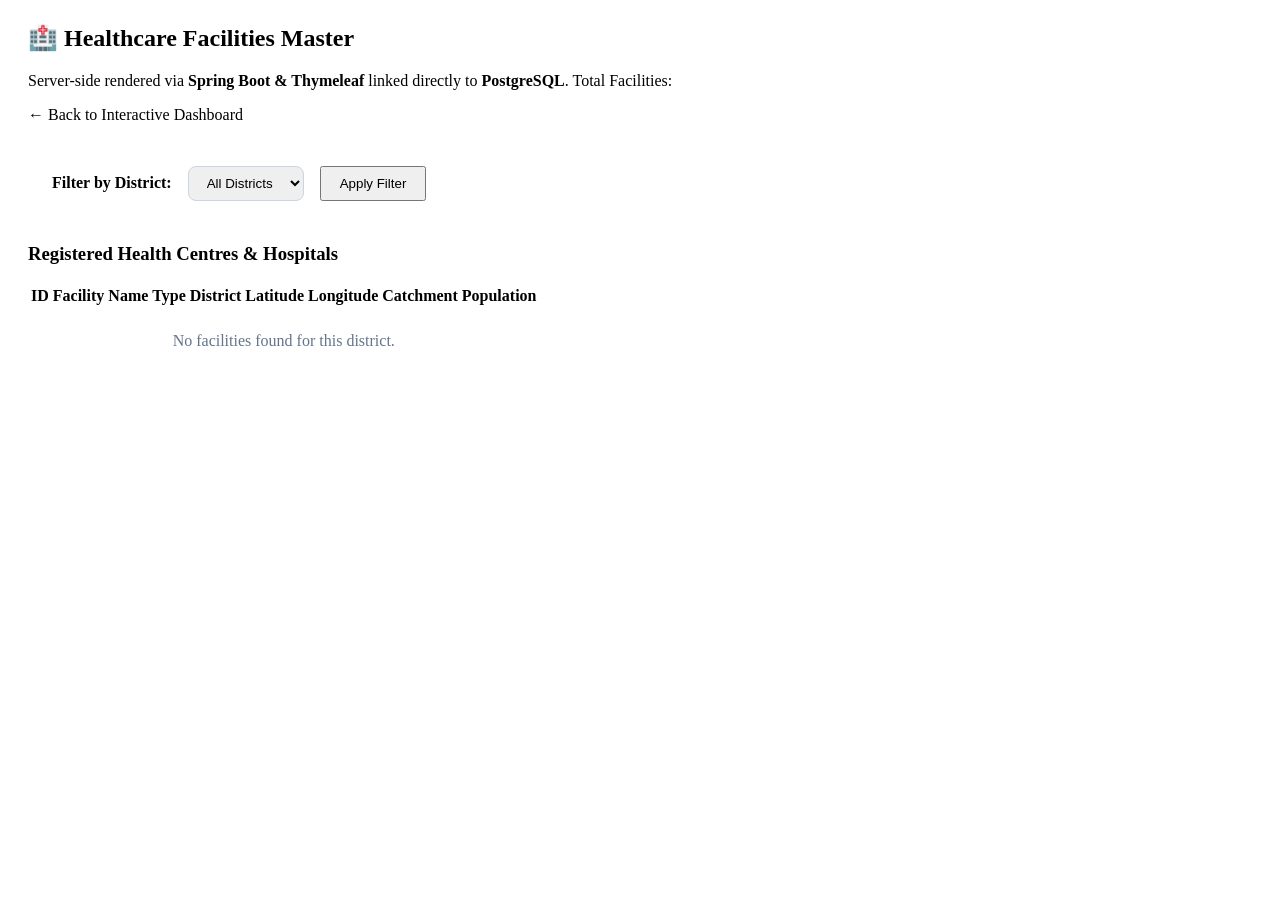
<file: inventory-service/target/classes/templates/facilities.html>
<!DOCTYPE html>
<html lang="en" xmlns:th="http://www.thymeleaf.org">
<head>
    <meta charset="UTF-8">
    <meta name="viewport" content="width=device-width, initial-scale=1">
    <title th:text="${title}">MediChain - Facilities Master</title>
    <link rel="preconnect" href="https://fonts.googleapis.com">
    <link rel="preconnect" href="https://fonts.gstatic.com" crossorigin>
    <link href="https://fonts.googleapis.com/css2?family=Inter:wght@400;500;600;700&display=swap" rel="stylesheet">
    <link rel="stylesheet" th:href="@{/style.css}">
</head>
<body>

<!-- Thymeleaf Header Fragment -->
<header th:replace="~{fragments/header :: header}"></header>

<!-- Thymeleaf Navigation Fragment -->
<nav th:replace="~{fragments/nav :: nav}"></nav>

<main class="app-main" style="max-width: 1300px; margin: 24px auto; padding: 0 20px;">
    
    <div class="section-header" style="margin-bottom: 24px;">
        <div>
            <h2 class="section-title">🏥 Healthcare Facilities Master</h2>
            <p class="muted">
                Server-side rendered via <strong>Spring Boot &amp; Thymeleaf</strong> linked directly to <strong>PostgreSQL</strong>. 
                Total Facilities: <strong th:text="${totalFacilities}"></strong>
            </p>
        </div>
        <div class="quick-actions">
            <a th:href="@{/}" class="btn btn-secondary">&larr; Back to Interactive Dashboard</a>
        </div>
    </div>

    <!-- District Filter Card -->
    <div class="panel" style="margin-bottom: 24px; padding: 18px 24px;">
        <form method="get" th:action="@{/facilities}" style="display: flex; gap: 16px; align-items: center; flex-wrap: wrap;">
            <label for="districtSelect" style="font-weight: 600;">Filter by District:</label>
            <select id="districtSelect" name="district" class="input" style="padding: 8px 14px; border-radius: 8px; border: 1px solid #cbd5e1;">
                <option value="All" th:selected="${selectedDistrict == 'All'}">All Districts</option>
                <option th:each="d : ${districts}"
                        th:value="${d}"
                        th:text="${d}"
                        th:selected="${d == selectedDistrict}"></option>
            </select>
            <button type="submit" class="btn btn-primary" style="padding: 8px 18px;">Apply Filter</button>
        </form>
    </div>

    <!-- Facilities Table Panel -->
    <div class="panel">
        <div class="panel-header">
            <h3 class="panel-title">Registered Health Centres &amp; Hospitals</h3>
            <span class="badge badge-info" th:text="${selectedDistrict} + ' Region'"></span>
        </div>
        <div class="table-container">
            <table class="data-table">
                <thead>
                    <tr>
                        <th>ID</th>
                        <th>Facility Name</th>
                        <th>Type</th>
                        <th>District</th>
                        <th>Latitude</th>
                        <th>Longitude</th>
                        <th>Catchment Population</th>
                    </tr>
                </thead>
                <tbody>
                    <tr th:if="${#lists.isEmpty(facilities)}">
                        <td colspan="7" style="text-align: center; padding: 24px; color: #64748b;">
                            No facilities found for this district.
                        </td>
                    </tr>
                    <tr th:each="f : ${facilities}">
                        <td th:text="${f.id}" style="font-weight: 600; color: #64748b;"></td>
                        <td>
                            <strong th:text="${f.name}"></strong>
                            <div th:if="${f.code != null}" style="font-size: 11px; color: #94a3b8;" th:text="'Code: ' + ${f.code}"></div>
                        </td>
                        <td>
                            <span class="badge" 
                                  th:classappend="${f.type == 'HOSPITAL' ? 'badge-primary' : (f.type == 'CHC' ? 'badge-warning' : 'badge-neutral')}"
                                  th:text="${f.type != null ? f.type : 'PHC'}"></span>
                        </td>
                        <td th:text="${f.district}"></td>
                        <td th:text="${f.latitude}"></td>
                        <td th:text="${f.longitude}"></td>
                        <td th:text="${#numbers.formatInteger(f.population, 1, 'COMMA')} + ' citizens'"></td>
                    </tr>
                </tbody>
            </table>
        </div>
    </div>

</main>

<!-- Thymeleaf Footer Fragment -->
<footer th:replace="~{fragments/footer :: footer}"></footer>

</body>
</html>
</file>
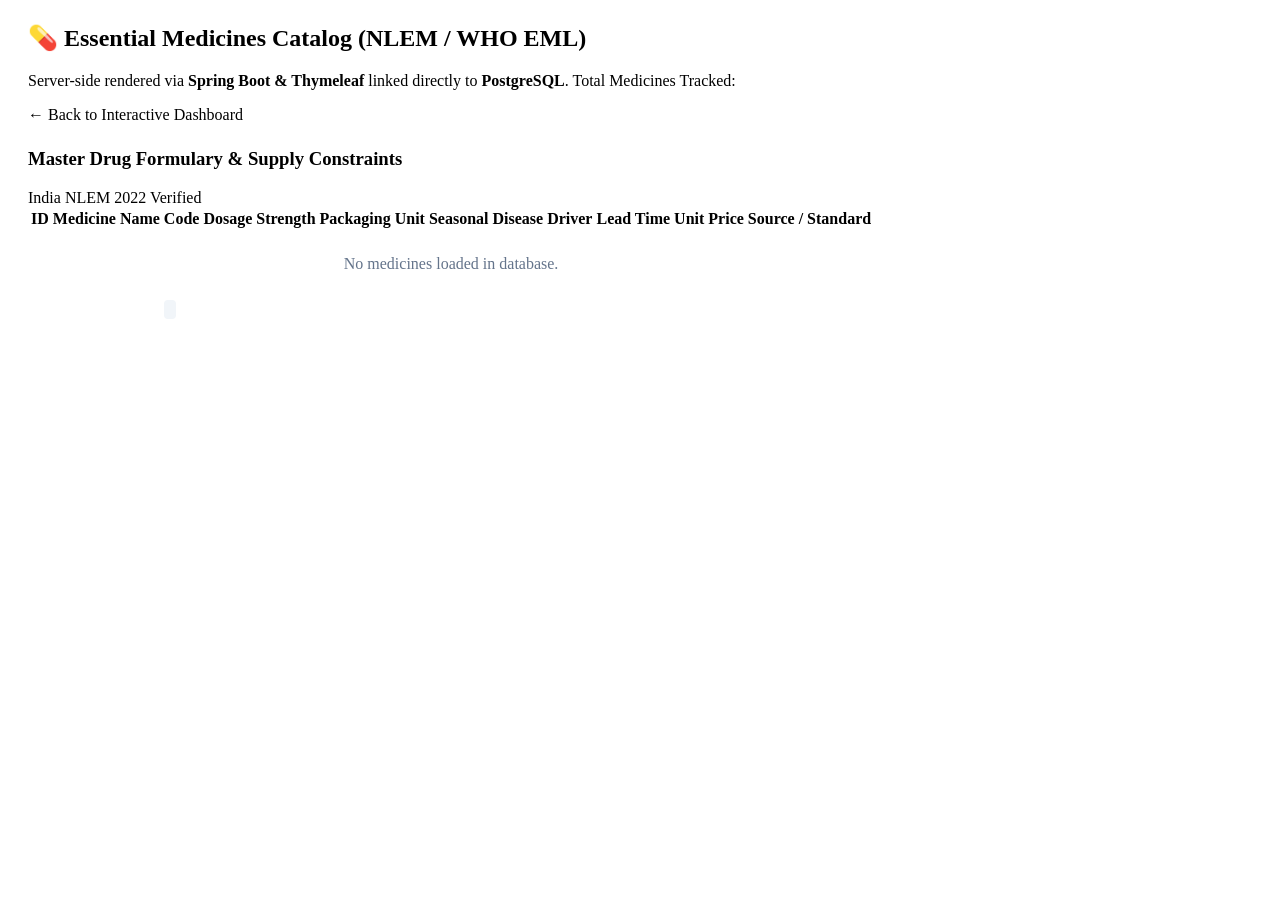
<file: inventory-service/target/classes/templates/medicines.html>
<!DOCTYPE html>
<html lang="en" xmlns:th="http://www.thymeleaf.org">
<head>
    <meta charset="UTF-8">
    <meta name="viewport" content="width=device-width, initial-scale=1">
    <title th:text="${title}">MediChain - Essential Medicines Catalog</title>
    <link rel="preconnect" href="https://fonts.googleapis.com">
    <link rel="preconnect" href="https://fonts.gstatic.com" crossorigin>
    <link href="https://fonts.googleapis.com/css2?family=Inter:wght@400;500;600;700&display=swap" rel="stylesheet">
    <link rel="stylesheet" th:href="@{/style.css}">
</head>
<body>

<!-- Thymeleaf Header Fragment -->
<header th:replace="~{fragments/header :: header}"></header>

<!-- Thymeleaf Navigation Fragment -->
<nav th:replace="~{fragments/nav :: nav}"></nav>

<main class="app-main" style="max-width: 1300px; margin: 24px auto; padding: 0 20px;">
    
    <div class="section-header" style="margin-bottom: 24px;">
        <div>
            <h2 class="section-title">💊 Essential Medicines Catalog (NLEM / WHO EML)</h2>
            <p class="muted">
                Server-side rendered via <strong>Spring Boot &amp; Thymeleaf</strong> linked directly to <strong>PostgreSQL</strong>. 
                Total Medicines Tracked: <strong th:text="${totalMedicines}"></strong>
            </p>
        </div>
        <div class="quick-actions">
            <a th:href="@{/}" class="btn btn-secondary">&larr; Back to Interactive Dashboard</a>
        </div>
    </div>

    <!-- Medicines Table Panel -->
    <div class="panel">
        <div class="panel-header">
            <h3 class="panel-title">Master Drug Formulary &amp; Supply Constraints</h3>
            <span class="badge badge-success">India NLEM 2022 Verified</span>
        </div>
        <div class="table-container">
            <table class="data-table">
                <thead>
                    <tr>
                        <th>ID</th>
                        <th>Medicine Name</th>
                        <th>Code</th>
                        <th>Dosage Strength</th>
                        <th>Packaging Unit</th>
                        <th>Seasonal Disease Driver</th>
                        <th>Lead Time</th>
                        <th>Unit Price</th>
                        <th>Source / Standard</th>
                    </tr>
                </thead>
                <tbody>
                    <tr th:if="${#lists.isEmpty(medicines)}">
                        <td colspan="9" style="text-align: center; padding: 24px; color: #64748b;">
                            No medicines loaded in database.
                        </td>
                    </tr>
                    <tr th:each="m : ${medicines}">
                        <td th:text="${m.id}" style="font-weight: 600; color: #64748b;"></td>
                        <td>
                            <strong th:text="${m.name}"></strong>
                        </td>
                        <td>
                            <code th:text="${m.code != null ? m.code : '-'}" style="background: #f1f5f9; padding: 2px 6px; border-radius: 4px; font-weight: 600;"></code>
                        </td>
                        <td th:text="${m.strength}"></td>
                        <td th:text="${m.unit}"></td>
                        <td>
                            <span class="badge" 
                                  th:classappend="${m.diseaseTag == 'FEVER' ? 'badge-danger' : (m.diseaseTag == 'DIARRHOEA' ? 'badge-warning' : (m.diseaseTag == 'ARI' ? 'badge-primary' : 'badge-neutral'))}"
                                  th:text="${m.diseaseTag}"></span>
                        </td>
                        <td>
                            <span th:text="${m.leadTimeDays} + ' days'"></span>
                        </td>
                        <td>
                            <strong th:text="'₹' + ${#numbers.formatDecimal(m.unitPrice, 1, 2)}"></strong>
                        </td>
                        <td style="font-size: 12px; color: #64748b;" th:text="${m.source != null ? m.source : 'NLEM'}"></td>
                    </tr>
                </tbody>
            </table>
        </div>
    </div>

</main>

<!-- Thymeleaf Footer Fragment -->
<footer th:replace="~{fragments/footer :: footer}"></footer>

</body>
</html>
</file>
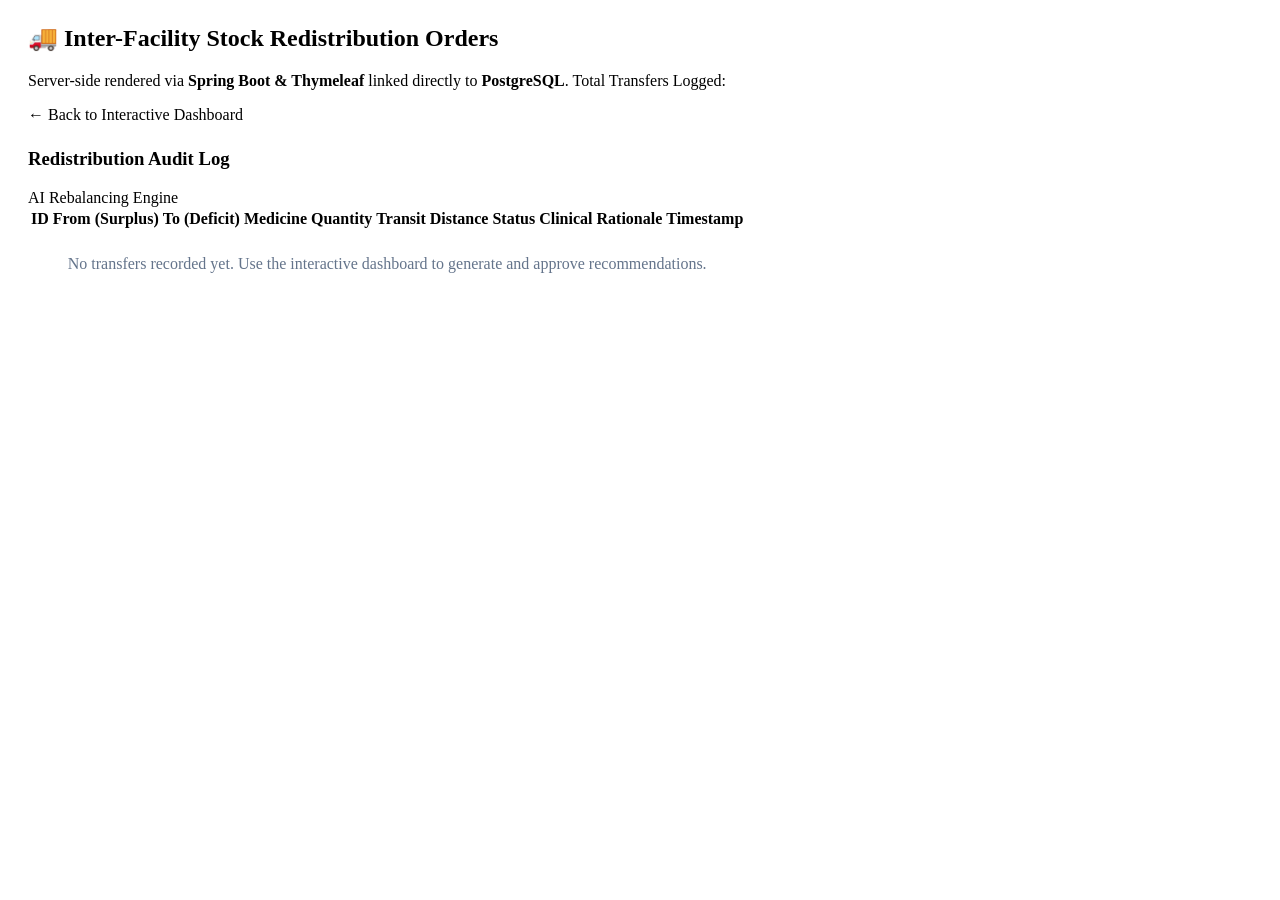
<file: inventory-service/target/classes/templates/transfers.html>
<!DOCTYPE html>
<html lang="en" xmlns:th="http://www.thymeleaf.org">
<head>
    <meta charset="UTF-8">
    <meta name="viewport" content="width=device-width, initial-scale=1">
    <title th:text="${title}">MediChain - Inter-Facility Transfers</title>
    <link rel="preconnect" href="https://fonts.googleapis.com">
    <link rel="preconnect" href="https://fonts.gstatic.com" crossorigin>
    <link href="https://fonts.googleapis.com/css2?family=Inter:wght@400;500;600;700&display=swap" rel="stylesheet">
    <link rel="stylesheet" th:href="@{/style.css}">
</head>
<body>

<!-- Thymeleaf Header Fragment -->
<header th:replace="~{fragments/header :: header}"></header>

<!-- Thymeleaf Navigation Fragment -->
<nav th:replace="~{fragments/nav :: nav}"></nav>

<main class="app-main" style="max-width: 1300px; margin: 24px auto; padding: 0 20px;">
    
    <div class="section-header" style="margin-bottom: 24px;">
        <div>
            <h2 class="section-title">🚚 Inter-Facility Stock Redistribution Orders</h2>
            <p class="muted">
                Server-side rendered via <strong>Spring Boot &amp; Thymeleaf</strong> linked directly to <strong>PostgreSQL</strong>. 
                Total Transfers Logged: <strong th:text="${totalTransfers}"></strong>
            </p>
        </div>
        <div class="quick-actions">
            <a th:href="@{/}" class="btn btn-secondary">&larr; Back to Interactive Dashboard</a>
        </div>
    </div>

    <!-- Transfers Table Panel -->
    <div class="panel">
        <div class="panel-header">
            <h3 class="panel-title">Redistribution Audit Log</h3>
            <span class="badge badge-primary">AI Rebalancing Engine</span>
        </div>
        <div class="table-container">
            <table class="data-table">
                <thead>
                    <tr>
                        <th>ID</th>
                        <th>From (Surplus)</th>
                        <th>To (Deficit)</th>
                        <th>Medicine</th>
                        <th>Quantity</th>
                        <th>Transit Distance</th>
                        <th>Status</th>
                        <th>Clinical Rationale</th>
                        <th>Timestamp</th>
                    </tr>
                </thead>
                <tbody>
                    <tr th:if="${#lists.isEmpty(transfers)}">
                        <td colspan="9" style="text-align: center; padding: 24px; color: #64748b;">
                            No transfers recorded yet. Use the interactive dashboard to generate and approve recommendations.
                        </td>
                    </tr>
                    <tr th:each="t : ${transfers}">
                        <td th:text="${t.id}" style="font-weight: 600; color: #64748b;"></td>
                        <td>
                            <strong th:text="${t.fromFacility}"></strong>
                        </td>
                        <td>
                            <strong th:text="${t.toFacility}"></strong>
                        </td>
                        <td th:text="${t.medicine}"></td>
                        <td>
                            <span class="badge badge-info" th:text="${t.quantity} + ' units'"></span>
                        </td>
                        <td>
                            <span th:text="${#numbers.formatDecimal(t.distanceKm, 1, 1)} + ' km'"></span>
                        </td>
                        <td>
                            <span class="badge"
                                  th:classappend="${t.status == 'COMPLETED' ? 'badge-success' : (t.status == 'APPROVED' ? 'badge-primary' : (t.status == 'REJECTED' ? 'badge-danger' : 'badge-warning'))}"
                                  th:text="${t.status}"></span>
                        </td>
                        <td style="font-size: 13px; color: #334155; max-width: 320px;" th:text="${t.rationale}"></td>
                        <td style="font-size: 12px; color: #64748b;" th:text="${t.createdAt}"></td>
                    </tr>
                </tbody>
            </table>
        </div>
    </div>

</main>

<!-- Thymeleaf Footer Fragment -->
<footer th:replace="~{fragments/footer :: footer}"></footer>

</body>
</html>
</file>
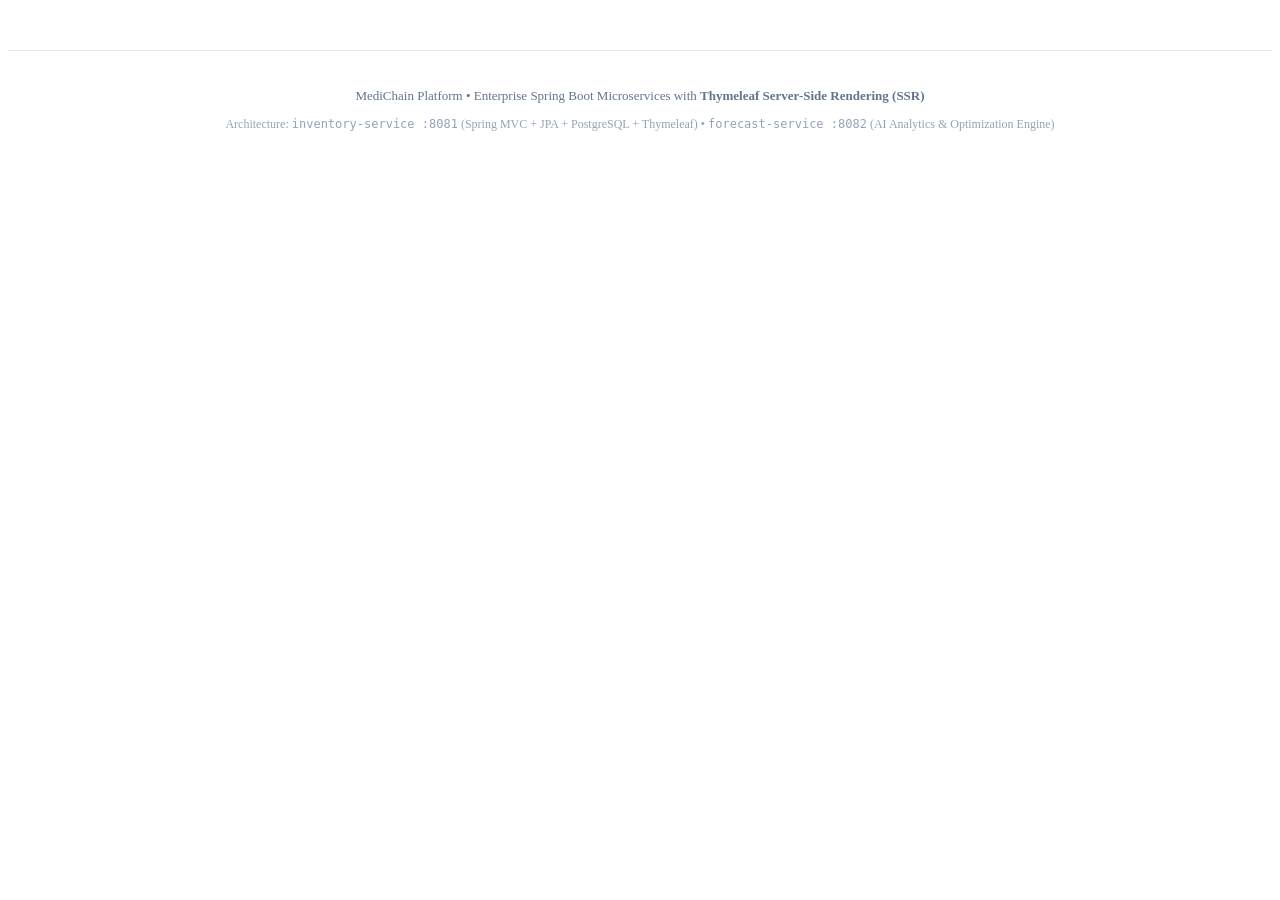
<file: inventory-service/target/classes/templates/fragments/footer.html>
<!DOCTYPE html>
<html xmlns:th="http://www.thymeleaf.org">
<head>
    <meta charset="UTF-8">
</head>
<body>

<!-- Reusable Thymeleaf Footer Fragment -->
<footer th:fragment="footer" class="app-footer" style="margin-top: 50px; padding: 24px; border-top: 1px solid #e2e8f0; text-align: center; color: #64748b; font-size: 13px; background: #ffffff;">
    <p>
        MediChain Platform • Enterprise Spring Boot Microservices with <strong>Thymeleaf Server-Side Rendering (SSR)</strong>
    </p>
    <p style="margin-top: 6px; font-size: 12px; color: #94a3b8;">
        Architecture: <code>inventory-service :8081</code> (Spring MVC + JPA + PostgreSQL + Thymeleaf) &bull; <code>forecast-service :8082</code> (AI Analytics &amp; Optimization Engine)
    </p>
</footer>

</body>
</html>
</file>
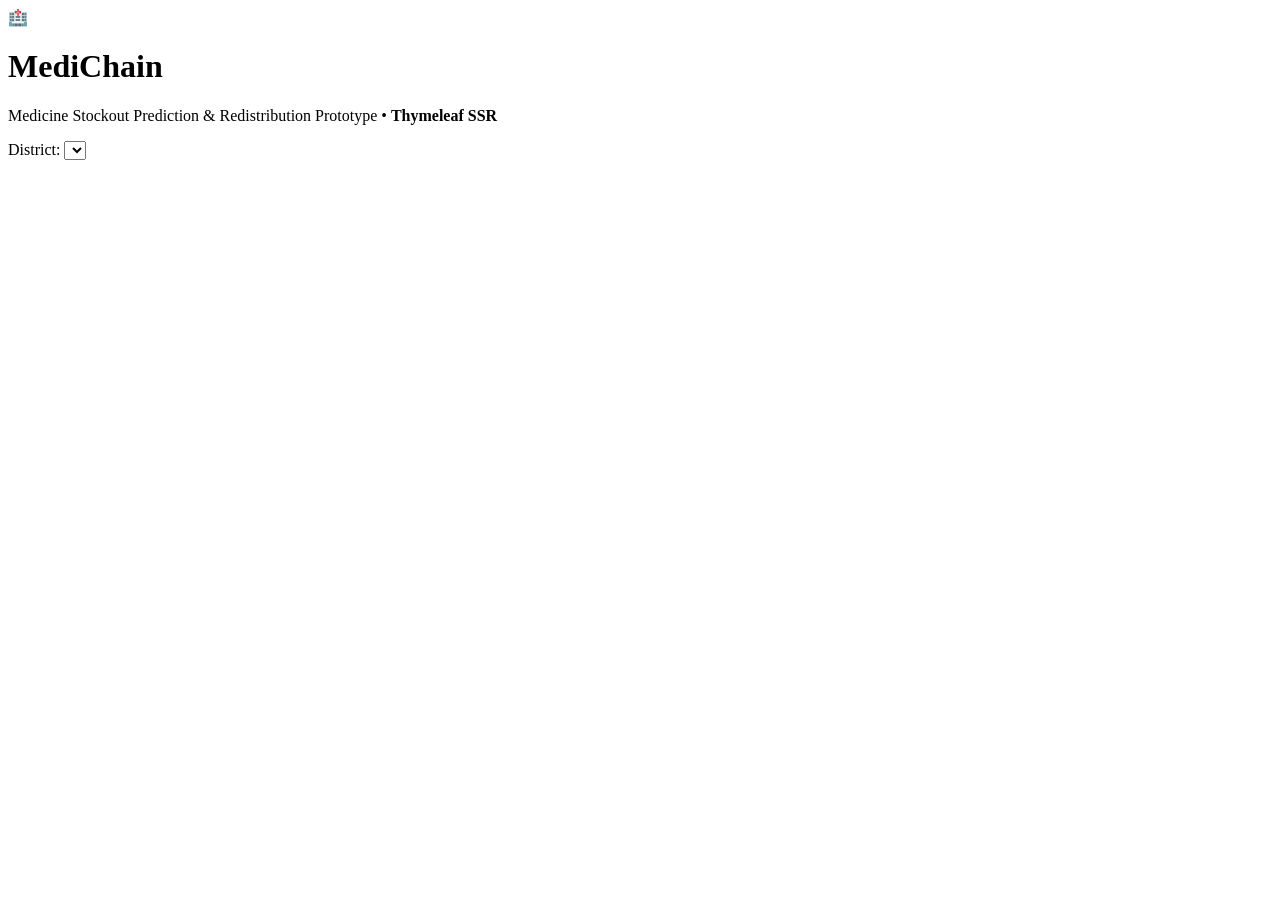
<file: inventory-service/target/classes/templates/fragments/header.html>
<!DOCTYPE html>
<html xmlns:th="http://www.thymeleaf.org">
<head>
    <meta charset="UTF-8">
</head>
<body>

<!-- Reusable Thymeleaf Header Fragment -->
<header th:fragment="header" class="app-header">
    <div class="header-brand">
        <div class="brand-icon">🏥</div>
        <div>
            <h1 class="brand-title"><a th:href="@{/}" style="color: inherit; text-decoration: none;">MediChain</a></h1>
            <p class="brand-subtitle">Medicine Stockout Prediction &amp; Redistribution Prototype • <strong>Thymeleaf SSR</strong></p>
        </div>
    </div>
    
    <div class="header-controls">
        <div class="system-status">
            <span class="status-dot"></span>
            <span th:text="${systemStatus != null ? systemStatus : 'Live System: AI :8082 | PostgreSQL DB :5432'}"></span>
        </div>
        <div class="district-selector">
            <label for="district">District:</label>
            <select id="district" name="district" onchange="if (window.onDistrictChange) { window.onDistrictChange(this.value); } else { window.location.href='?district=' + encodeURIComponent(this.value); }">
                <option th:each="d : ${districts}"
                        th:value="${d}"
                        th:text="${d}"
                        th:selected="${d == selectedDistrict}"></option>
            </select>
        </div>
    </div>
</header>

</body>
</html>
</file>
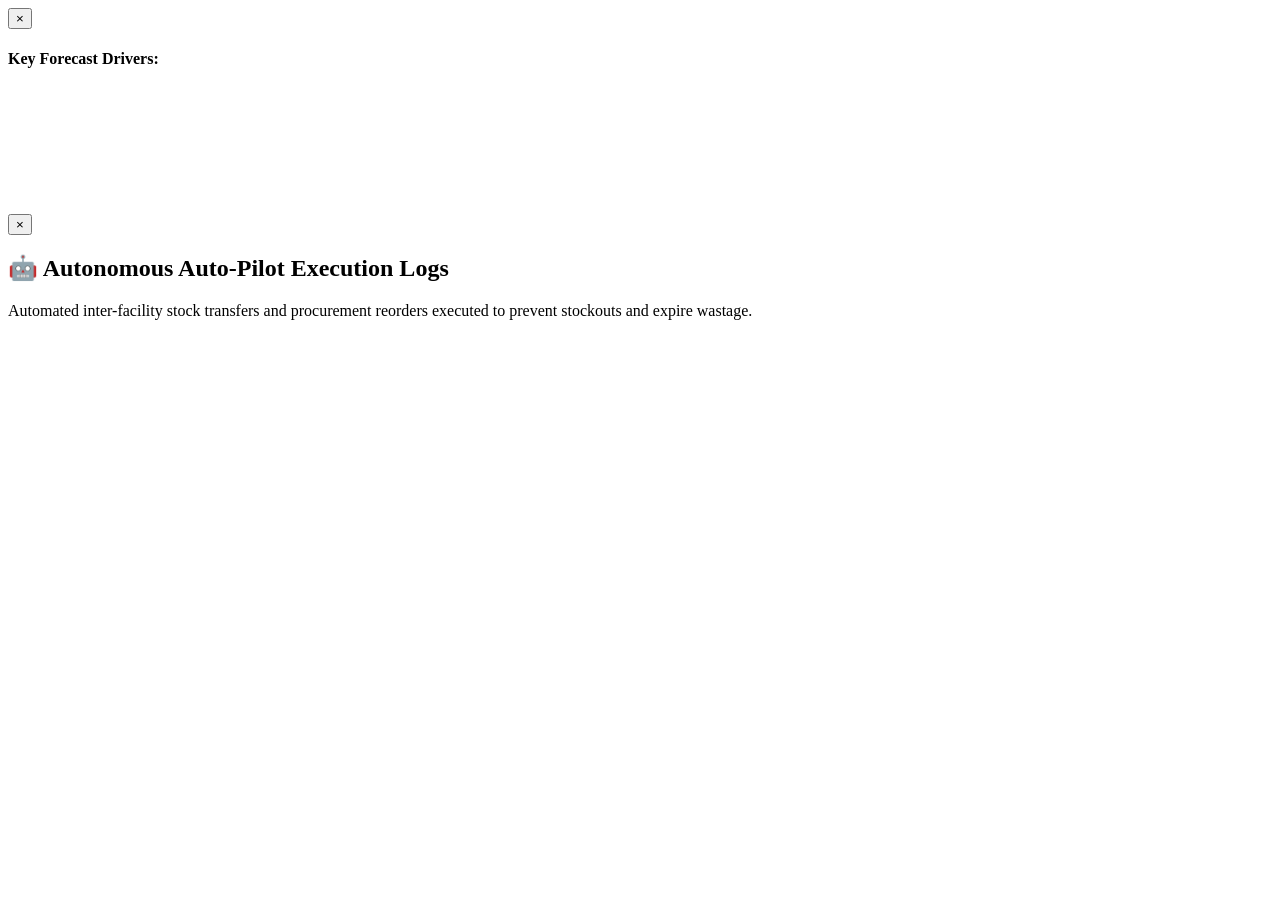
<file: inventory-service/target/classes/templates/fragments/modals.html>
<!DOCTYPE html>
<html xmlns:th="http://www.thymeleaf.org">
<head>
    <meta charset="UTF-8">
</head>
<body>

<!-- Detail popup for "Why?" with interactive Chart.js Fragment -->
<div th:fragment="chartModal" id="modal" class="modal hidden">
    <div class="modal-box">
        <button class="modal-close" id="modalClose">&times;</button>
        <h2 id="modalTitle" class="modal-title"></h2>
        <div class="modal-content">
            <div class="modal-factors-box">
                <h4>Key Forecast Drivers:</h4>
                <ul id="modalFactors" class="factors-list"></ul>
            </div>
            <div class="modal-model-badge" id="modalModel"></div>
            <div class="chart-container">
                <canvas id="chart" height="120"></canvas>
            </div>
        </div>
    </div>
</div>

<!-- Auto-Pilot Audit History Modal Fragment -->
<div th:fragment="autoPilotModal" id="autoPilotModal" class="modal hidden">
    <div class="modal-box" style="max-width: 750px;">
        <button class="modal-close" onclick="document.getElementById('autoPilotModal').classList.add('hidden')">&times;</button>
        <h2 class="modal-title">🤖 Autonomous Auto-Pilot Execution Logs</h2>
        <p class="muted" style="margin-bottom: 16px;">Automated inter-facility stock transfers and procurement reorders executed to prevent stockouts and expire wastage.</p>
        <div class="table-container" style="max-height: 400px; overflow-y: auto;">
            <table id="autoPilotTable" class="data-table"></table>
        </div>
    </div>
</div>

</body>
</html>
</file>
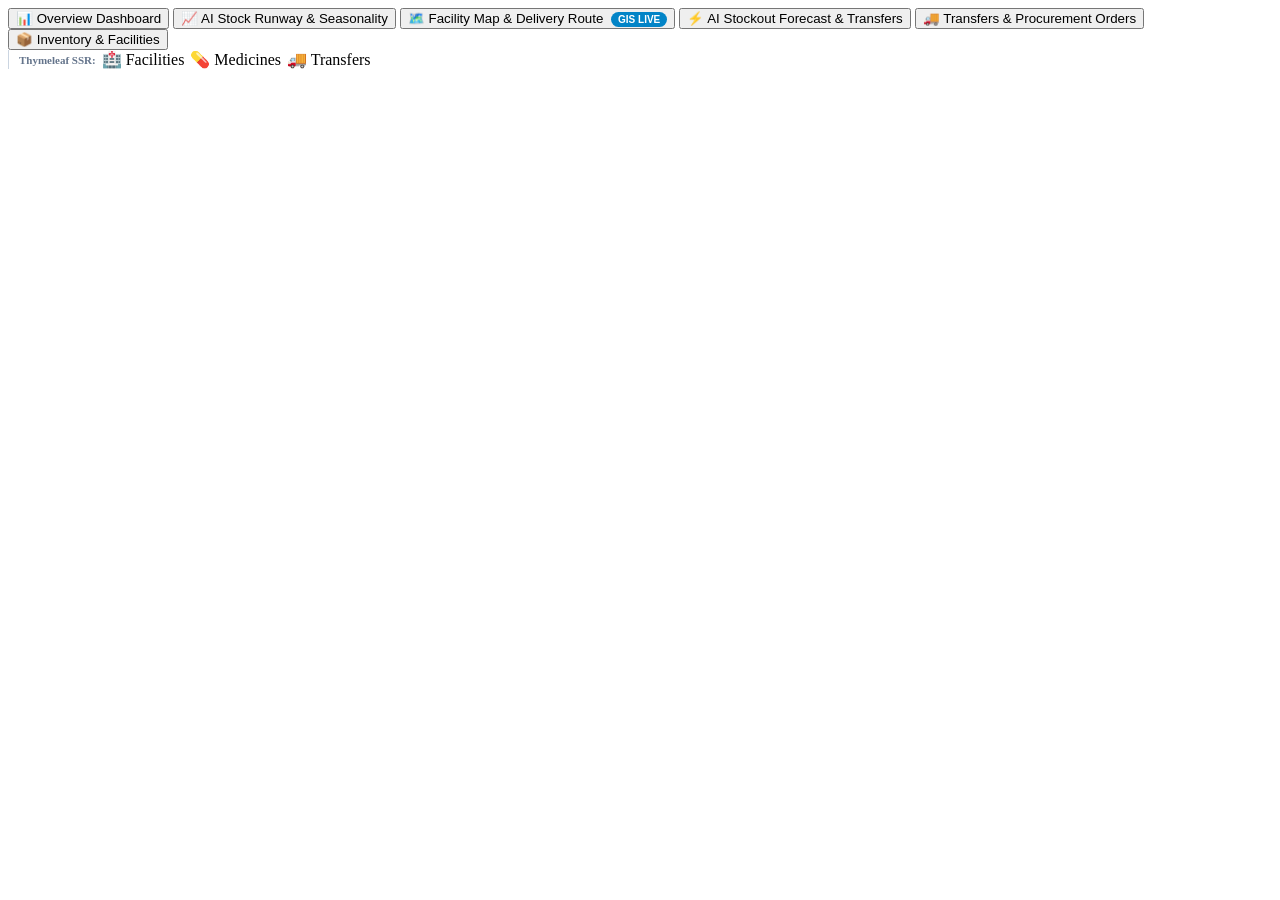
<file: inventory-service/target/classes/templates/fragments/nav.html>
<!DOCTYPE html>
<html xmlns:th="http://www.thymeleaf.org">
<head>
    <meta charset="UTF-8">
</head>
<body>

<!-- Reusable Thymeleaf Navigation Bar Fragment -->
<nav th:fragment="nav" class="app-nav">
    <button class="nav-tab" th:classappend="${activeTab == 'dashboard' or activeTab == null ? 'active' : ''}" data-tab="dashboard" onclick="navigateTab('dashboard')">
        <span class="tab-icon">📊</span> Overview Dashboard
    </button>
    <button class="nav-tab" th:classappend="${activeTab == 'runway' ? 'active' : ''}" data-tab="runway" onclick="navigateTab('runway')">
        <span class="tab-icon">📈</span> AI Stock Runway &amp; Seasonality
    </button>
    <button class="nav-tab" th:classappend="${activeTab == 'map' ? 'active' : ''}" data-tab="map" style="position: relative;" onclick="navigateTab('map')">
        <span class="tab-icon">🗺️</span> Facility Map &amp; Delivery Route
        <span style="background: #0284c7; color: #fff; font-size: 10px; font-weight: 700; padding: 2px 7px; border-radius: 9999px; margin-left: 4px;">GIS LIVE</span>
    </button>
    <button class="nav-tab" th:classappend="${activeTab == 'ask' ? 'active' : ''}" data-tab="ask" onclick="navigateTab('ask')">
        <span class="tab-icon">⚡</span> AI Stockout Forecast &amp; Transfers
    </button>
    <button class="nav-tab" th:classappend="${activeTab == 'transfers' ? 'active' : ''}" data-tab="transfers" onclick="navigateTab('transfers')">
        <span class="tab-icon">🚚</span> Transfers &amp; Procurement Orders
    </button>
    <button class="nav-tab" th:classappend="${activeTab == 'data' ? 'active' : ''}" data-tab="data" onclick="navigateTab('data')">
        <span class="tab-icon">📦</span> Inventory &amp; Facilities
    </button>
    <div style="margin-left: auto; display: flex; align-items: center; gap: 6px; padding: 0 10px; border-left: 1px solid #cbd5e1;">
        <span style="font-size: 11px; color: #64748b; font-weight: 600;">Thymeleaf SSR:</span>
        <a th:href="@{/facilities}" class="nav-ssr-link" th:style="${activeTab == 'facilities' ? 'color:#fff; background:#0284c7; text-decoration:none; font-size:13px; font-weight:600; padding:4px 8px; border-radius:6px;' : 'color:#0284c7; text-decoration:none; font-size:13px; font-weight:600; padding:4px 8px; border-radius:6px;'}">🏥 Facilities</a>
        <a th:href="@{/medicines}" class="nav-ssr-link" th:style="${activeTab == 'medicines' ? 'color:#fff; background:#0284c7; text-decoration:none; font-size:13px; font-weight:600; padding:4px 8px; border-radius:6px;' : 'color:#0284c7; text-decoration:none; font-size:13px; font-weight:600; padding:4px 8px; border-radius:6px;'}">💊 Medicines</a>
        <a th:href="@{/transfers-view}" class="nav-ssr-link" th:style="${activeTab == 'transfers-ssr' ? 'color:#fff; background:#0284c7; text-decoration:none; font-size:13px; font-weight:600; padding:4px 8px; border-radius:6px;' : 'color:#0284c7; text-decoration:none; font-size:13px; font-weight:600; padding:4px 8px; border-radius:6px;'}">🚚 Transfers</a>
    </div>
</nav>

<script>
function navigateTab(tabName) {
    if (!tabName) return;
    if (typeof window.showTab === 'function' && document.getElementById('tab-' + tabName)) {
        window.showTab(tabName);
    } else {
        window.location.href = '/?tab=' + encodeURIComponent(tabName);
    }
}
</script>

</body>
</html>
</file>
